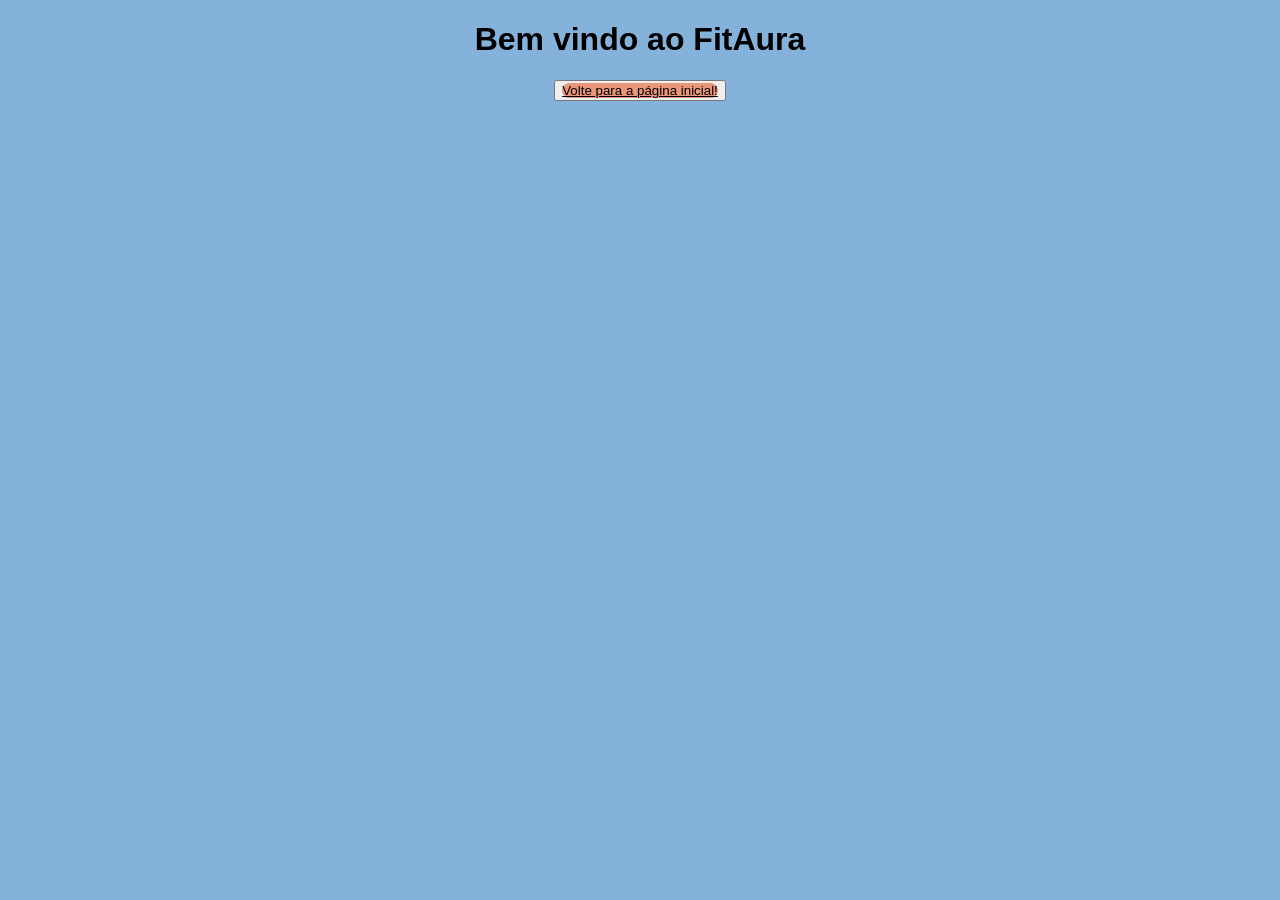
<file: page3.html>
<!DOCTYPE html>
<html lang="en">
<head>
    <meta charset="UTF-8">
    <meta name="viewport" content="width=device-width, initial-scale=1.0">
    <title>FitAura</title>
    <link rel="stylesheet" href="style.css">
</head>
<body class="corpo">
    <h1>Bem vindo ao FitAura</h1>
   
    <button><a href="index.html" class="botao">Volte para a página inicial!</a></button>
    
</body>
</html>
</file>
<file: style.css>
body{
text-align: center;
background-color: rgb(133, 178, 219);
}

 div{
   text-align: center;
   font-family: Verdana, Geneva, Tahoma, sans-serif ;
 }


 

   .valorNome,
   .valorSenha,
   .valorSobre,
   .valorNasc,
   .valorRua,
   .valorBairro,
   .valorCasa,
   .valorCid,
   .valorCep,
   .valorEstado, 
   .valorRg{
    height: 20px;
    text-align: center;
    border: 0;
    background-color: rgb(235, 198, 157);
    outline: none;
    font-family: Verdana, Geneva, Tahoma, sans-serif;
 }

 .botao{
    height: 30px;
    width: 100px;
    background-color: darksalmon;
    border: 0;
    color: rgb(0, 0, 0);
    border-radius: 20px;
    font-family: Verdana, Geneva, Tahoma, sans-serif;
 }

 h1{
  font-family: Arial, Helvetica, sans-serif;
 }

 input{
  border-radius: 10px;
  height: 30px;
  
 }

 .bot{
   height: 40px;
   width: 400px;
   border-radius: 10px;
   background-color: darksalmon;
   font-family: Verdana, Geneva, Tahoma, sans-serif;
 }

 .corpo{
  text-align: center;
background-color: rgb(133, 178, 219);
 }
</file>
